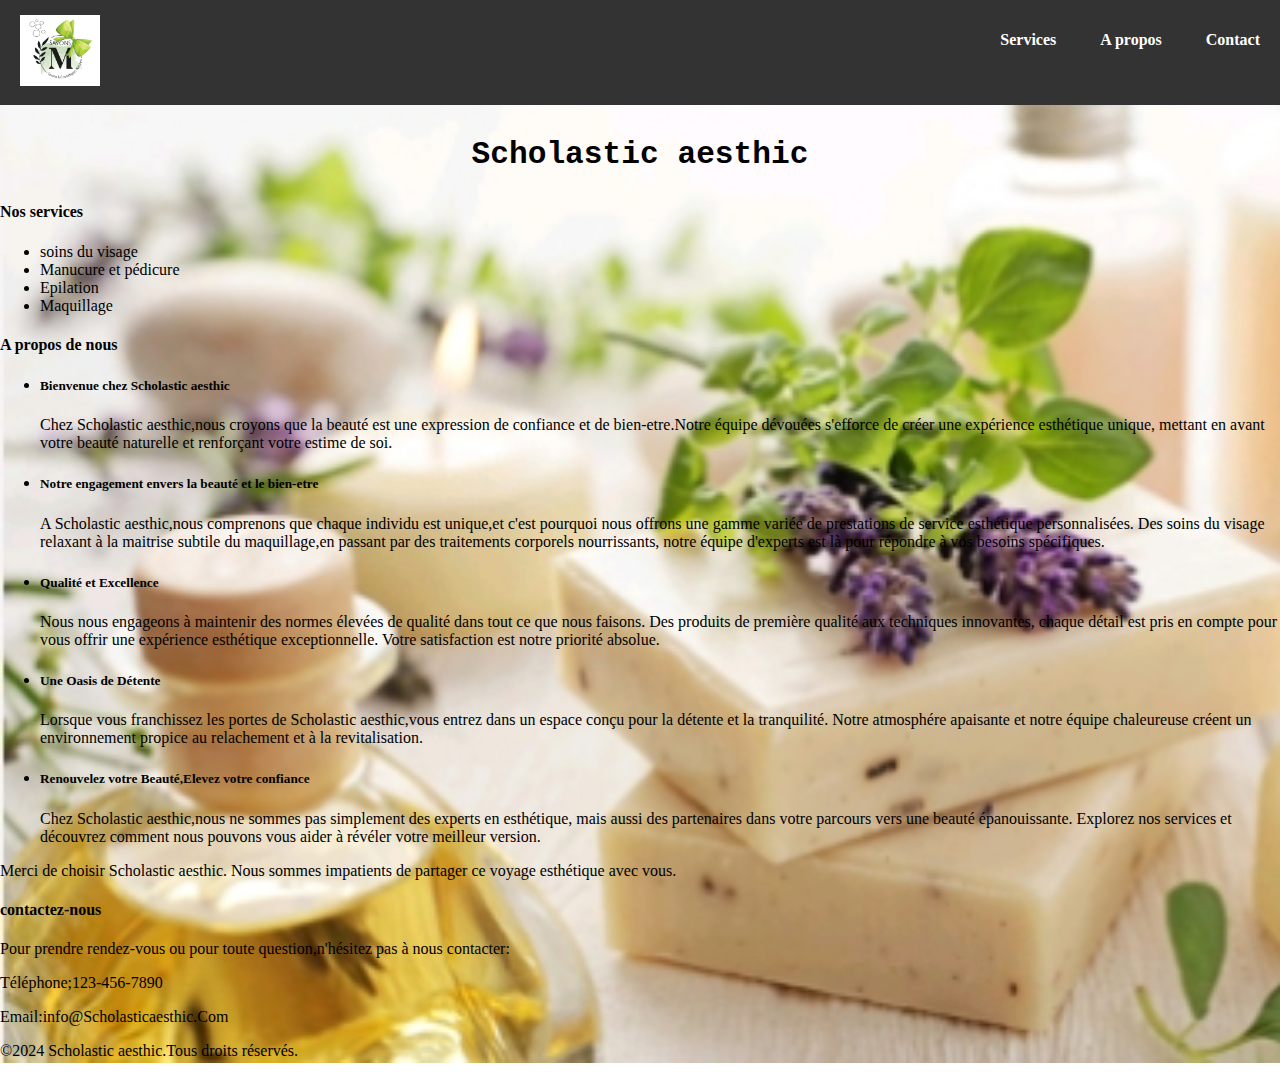
<file: index.html>
<!DOCTYPE html>
<html lang="fr">
<head>
	<title>Mon projet</title>
	<link rel="stylesheet" type="text/css" href="projet.css">
</head>
<body>
	
	
	<!--div>
		<center>
			<B>
			<big>
				<h1><pre>Schlastic aesthic</pre> </h1>
			</big>
		</B>
		</div>
		</center-->
		<header>
	
		<div class="logo">
		<img src="Logo.jpg" alt="">
	</div>
		<div>
		<nav> 
			<ul>
				<li><a href="Services.html">Services</a></li>
				<li><a href="Apropos.html">A propos</a></li>
				<li><a href="Contact.html">Contact</a></li>
			</ul>
		</nav>
		</div>

</header>

<br>
		<center>
			<B>
			<big><br><br><br><br>
				<h1><pre>Scholastic aesthic</pre> </h1>
			</big>
		</B>
		</center>
<section id="Services">
	<h4>Nos services</h4>
	<ul>
		<li>soins du visage</li>
		<li>Manucure et pédicure</li>
		<li>Epilation</li>
		<li>Maquillage</li>
	</ul>
</section>

<section id="about">
	<h4>A propos de nous</h4>
	<p> 
		<ul>
		<li><h5>Bienvenue chez Scholastic aesthic</h5></li>
	Chez Scholastic aesthic,nous croyons que la beauté est une expression de confiance et de bien-etre.Notre équipe dévouées s'efforce de créer une expérience esthétique unique, mettant en avant votre beauté naturelle et renforçant votre estime de soi.
		<li><h5>Notre engagement envers la beauté et le bien-etre</h5></li>
	A Scholastic aesthic,nous comprenons que chaque individu est unique,et c'est pourquoi nous offrons une gamme variée de prestations de service esthétique personnalisées. Des soins du visage relaxant à la maitrise subtile du maquillage,en passant par des traitements corporels nourrissants, notre équipe d'experts est là pour répondre à vos besoins spécifiques.
		<li><h5>Qualité et Excellence</h5></li>
	Nous nous engageons à maintenir des normes élevées de qualité dans tout ce que nous faisons. Des produits de première qualité aux techniques innovantes, chaque détail est pris en compte pour vous offrir une expérience esthétique exceptionnelle. Votre satisfaction est notre priorité absolue.
		<li><h5>Une Oasis de Détente</h5></li>
	Lorsque vous franchissez les portes de Scholastic aesthic,vous entrez dans un espace conçu pour la détente et la tranquilité. Notre atmosphére apaisante et notre équipe chaleureuse créent un environnement propice au relachement et à la revitalisation.
	<li><h5>Renouvelez votre Beauté,Elevez votre confiance</h5></li>
	Chez Scholastic aesthic,nous ne sommes pas simplement des experts en esthétique, mais aussi des partenaires dans votre parcours vers une beauté épanouissante. Explorez nos services et découvrez comment nous pouvons vous aider à révéler votre meilleur version.
</ul>
	
	Merci de choisir Scholastic aesthic.
	
	Nous sommes impatients de partager ce voyage esthétique avec vous.
	</p>
</section>

<section id="contact">
	<h4>contactez-nous</h4>
	<p>Pour prendre rendez-vous ou pour toute question,n'hésitez pas à nous contacter:	
	</p>
	<p>Téléphone;123-456-7890</p>
	<p>Email:info@Scholasticaesthic.Com</p>
</section>
<footer> 
	<p>&copy;2024 Scholastic aesthic.Tous droits réservés.</p>
</footer>
</body>
</html>
</file>
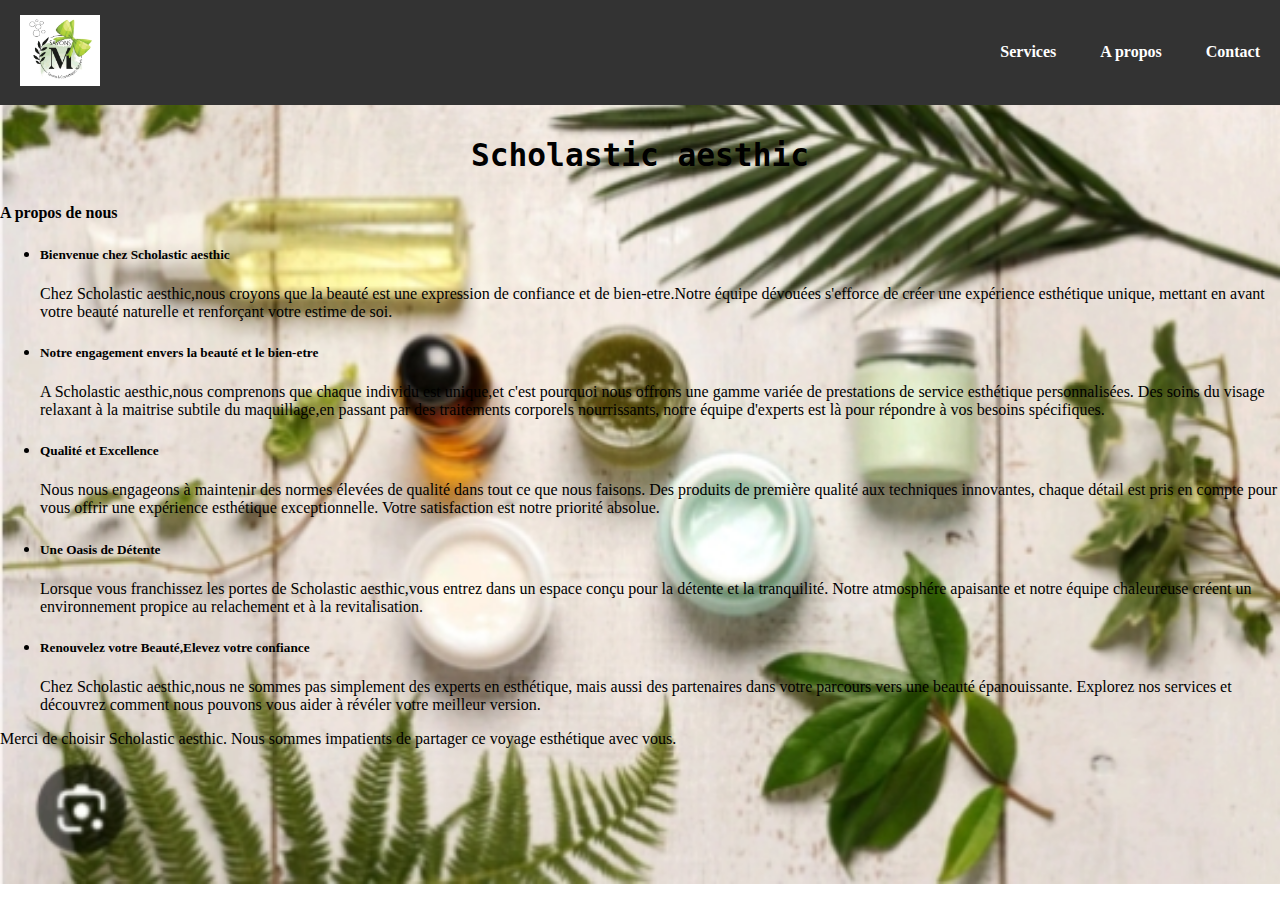
<file: Apropos.html>
<!DOCTYPE html>
<html>
<head>
	<title></title>
</head>
<body>
<!DOCTYPE html>
<html lang="fr">
<head>
	<title>Mon projet</title>
	<link rel="stylesheet" type="text/css" href="A propos.css">
</head>
<body>
	
	
	<!--div>
		<center>
			<B>
			<big>
				<h1><pre>Schlastic aesthic</pre> </h1>
			</big>
		</B>
		</div>
		</center-->
		<header>
	
		<div class="logo">
		<img src="Logo.jpg" alt="">
	</div>
		<div>
		<nav> 
			<ul>
				<li><a href="Services.html">Services</a></li>
				<li><a href="Apropos.html">A propos</a></li>
				<li><a href="Contact.html">Contact</a></li>
			</ul>
		</nav>
		</div>

</header>

<br>
		<center>
			<B>
			<big><br><br><br><br>
				<h1><pre>Scholastic aesthic</pre> </h1>
			</big>
		</B>
	</center>

<section id="about">
	<h4>A propos de nous</h4>
	<p>
		<ul> 
		<li><h5>Bienvenue chez Scholastic aesthic</h5></li>
		Chez Scholastic aesthic,nous croyons que la beauté est une expression de confiance et de bien-etre.Notre équipe dévouées s'efforce de créer une expérience esthétique unique, mettant en avant votre beauté naturelle et renforçant votre estime de soi.
			<li><h5>Notre engagement envers la beauté et le bien-etre</h5></li>
		A Scholastic aesthic,nous comprenons que chaque individu est unique,et c'est pourquoi nous offrons une gamme variée de prestations de service esthétique personnalisées. Des soins du visage relaxant à la maitrise subtile du maquillage,en passant par des traitements corporels nourrissants, notre équipe d'experts est là pour répondre à vos besoins spécifiques.
			<li><h5>Qualité et Excellence</h5></li>
		Nous nous engageons à maintenir des normes élevées de qualité dans tout ce que nous faisons. Des produits de première qualité aux techniques innovantes, chaque détail est pris en compte pour vous offrir une expérience esthétique exceptionnelle. Votre satisfaction est notre priorité absolue.
			<li><h5>Une Oasis de Détente</h5></li>
		Lorsque vous franchissez les portes de Scholastic aesthic,vous entrez dans un espace conçu pour la détente et la tranquilité. Notre atmosphére apaisante et notre équipe chaleureuse créent un environnement propice au relachement et à la revitalisation.
		<li><h5>Renouvelez votre Beauté,Elevez votre confiance</h5></li>
		Chez Scholastic aesthic,nous ne sommes pas simplement des experts en esthétique, mais aussi des partenaires dans votre parcours vers une beauté épanouissante. Explorez nos services et découvrez comment nous pouvons vous aider à révéler votre meilleur version.
		
	</ul>
	
		Merci de choisir Scholastic aesthic.
		
		Nous sommes impatients de partager ce voyage esthétique avec vous.
		</p>

</section>

</body>
</html>
</body>
</html>
</file>
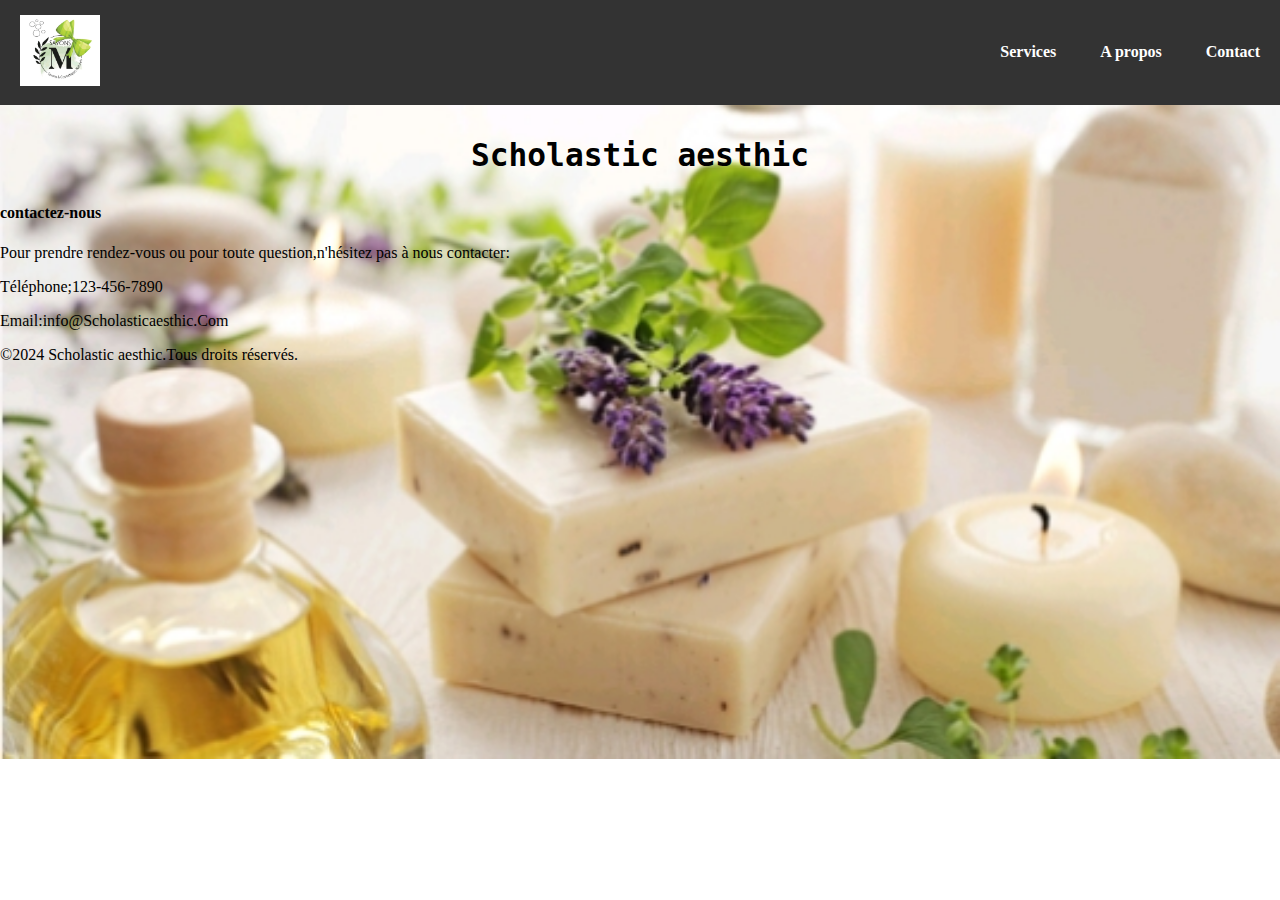
<file: Contact.html>
<!DOCTYPE html>
<html>
<head>
	<title></title>
</head>
<body>
<!DOCTYPE html>
<html lang="fr">
<head>
	<title>Mon projet</title>
	<link rel="stylesheet" type="text/css" href="contact.css">
</head>
<body>
	
	
	<!--div>
		<center>
			<B>
			<big>
				<h1><pre>Schlastic aesthic</pre> </h1>
			</big>
		</B>
		</div>
		</center-->
		<header>
	
		<div class="logo">
		<img src="Logo.jpg" alt="">
	</div>
		<div>
		<nav> 
			<ul>
				<li><a href="Services.html">Services</a></li>
				<li><a href="Apropos.html">A propos</a></li>
				<li><a href="Contact.html">Contact</a></li>
			</ul>
		</nav>
		</div>

</header>

<br>
		<center>
			<B>
			<big><br><br><br><br>
				<h1><pre>Scholastic aesthic</pre> </h1>
			</big>
		</B>
		</center>

<section id="contact">
	<h4>contactez-nous</h4>
	<p>Pour prendre rendez-vous ou pour toute question,n'hésitez pas à nous contacter:	
	</p>
	<p>Téléphone;123-456-7890</p>
	<p>Email:info@Scholasticaesthic.Com</p>
</section>
<footer> 
	<p>&copy;2024 Scholastic aesthic.Tous droits réservés.</p>
</footer>
</body>
</html>
</body>
</html>
</file>
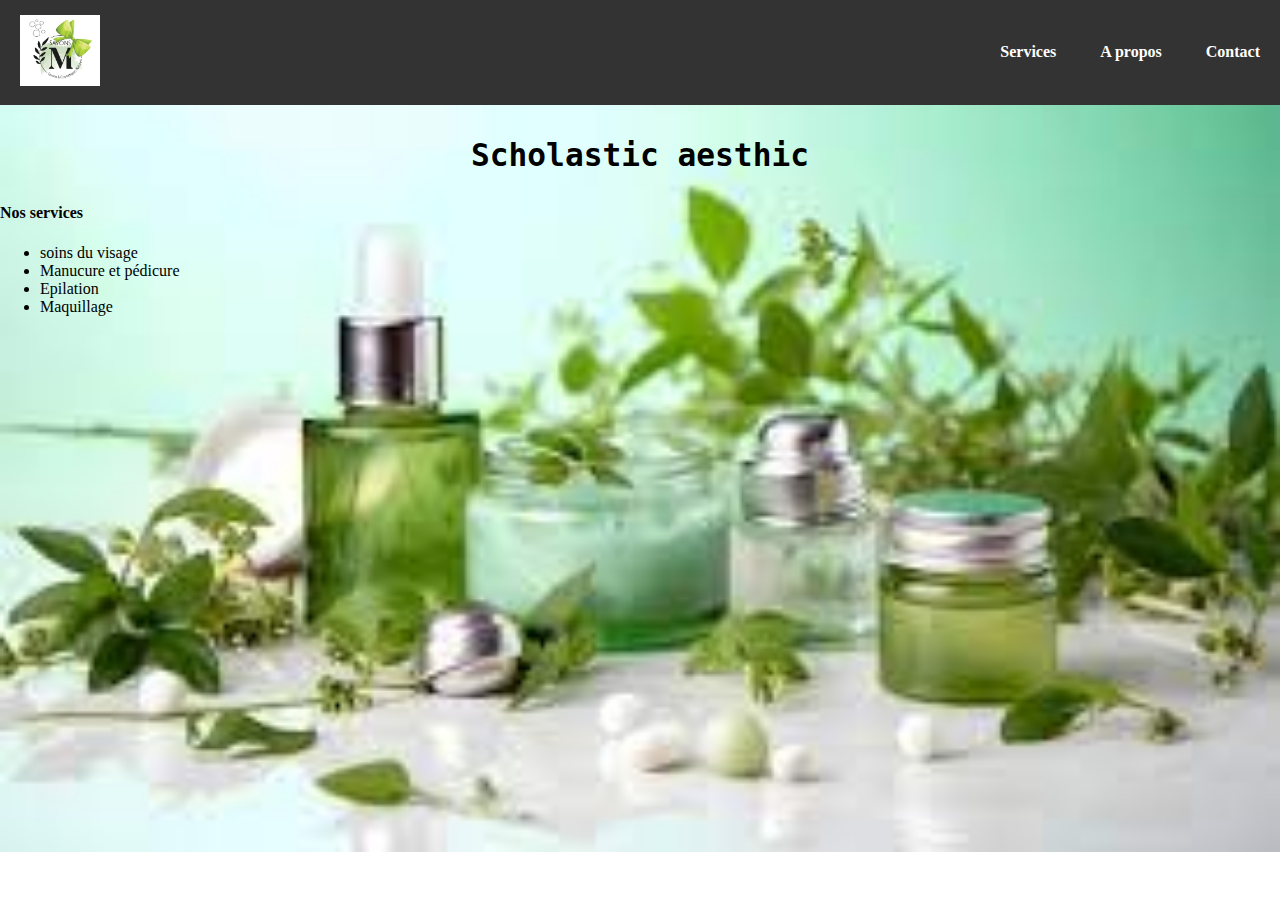
<file: Services.html>
<!DOCTYPE html>
<html>
<head>
	<title></title>
</head>
<body>
<!DOCTYPE html>
<html lang="fr">
<head>
	<title>Mon projet</title>
	<link rel="stylesheet" type="text/css" href="Serstyle.css">
</head>
<body>
	
	
	<!--div>
		<center>
			<B>
			<big>
				<h1><pre>Schlastic aesthic</pre> </h1>
			</big>
		</B>
		</div>
		</center-->
		<header>
	
		<div class="logo">
		<img src="Logo.jpg" alt="">
	</div>
		<div>
		<nav> 
			<ul>
				<li><a href="Services.html">Services</a></li>
				<li><a href="Apropos.html">A propos</a></li>
				<li><a href="Contact.html">Contact</a></li>
			</ul>
		</nav>
		</div>

</header>

<br>
		<center>
			<B>
			<big><br><br><br><br>
				<h1><pre>Scholastic aesthic</pre> </h1>
			</big>
		</B>
		</center>
<section id="services">
	<h4>Nos services</h4>
	<ul>
		<li>soins du visage</li>
		<li>Manucure et pédicure</li>
		<li>Epilation</li>
		<li>Maquillage</li>
	</ul>
</section>


</body>
</html>
</body>
</html>
</file>
<file: projet.css>
body{ 
	margin: 0;
	padding: 0;
	background-image:url("1706524371041.jpg");
	background-repeat: no-repeat;
	background-size:140%;
	font-family: cursive;
}



header{  
background-color: #333;
padding: 15px 20px;
position: fixed;
width: 100%;
top: 0;
display: flex;
justify-content: space-between;
align-items: : center;
}

.logo img{
	width: 80px;
}
	nav ul{
list-style: none;
margin: 10;
padding: 0;
}  

	nav ul li { 

	display: inline-block;
	margin-right: 40px;
}

nav ul li a {
	text-decoration: none;
		color: white;
		font-weight: bold; 
}


}
	.content{ 
		margin-top: 70px;
}
</file>
<file: A propos.css>
body{ 
	margin: 0;
	padding: 0;
	background-image:url("1706524272683.jpg");
	background-repeat: no-repeat;
	background-size:100%;
	font-family: cursive;
}



header{  
background-color: #333;
padding: 15px 20px;
position: fixed;
width: 100%;
top: 0;
display: flex;
justify-content: space-between;
align-items:  center;
}  

.logo img{
	width: 80px;
}
	nav ul{
list-style: none;
margin: 10;
padding: 0;
}  

nav ul li { 

	display: inline-block;
	margin-right: 40px;
}

nav ul li a {
	text-decoration: none;
		color: white;
		font-weight: bold; 
}



	.content{ 
		margin-top: 70px;
}
</file>
<file: contact.css>
body{ 
	margin: 0;
	padding: 0;
	background-image:url("1706524371041.jpg");
	background-repeat: no-repeat;
	background-size:100%;
	font-family: cursive;
}



header{  
background-color: #333;
padding: 15px 20px;
position: fixed;
width: 100%;
top: 0;
display: flex;
justify-content: space-between;
align-items:  center;
}  

.logo img{
	width: 80px;
}
	nav ul{
list-style: none;
margin: 10;
padding: 0;
}  

nav ul li { 

	display: inline-block;
	margin-right: 40px;
}

nav ul li a {
	text-decoration: none;
		color: white;
		font-weight: bold; 
}



	.content{ 
		margin-top: 70px;
}
</file>
<file: Serstyle.css>
body{ 
	margin: 0;
	padding: 0;
	background-image:url("er.jpg");
	background-repeat: no-repeat;
	background-size:100%;
	font-family: cursive;
}



header{  
background-color: #333;
padding: 15px 20px;
position: fixed;
width: 100%;
top: 0;
display: flex;
justify-content: space-between;
align-items:  center;
}  

.logo img{
	width: 80px;
}
	nav ul{
list-style: none;
margin: 10;
padding: 0;
}  

nav ul li { 

	display: inline-block;
	margin-right: 40px;
}

nav ul li a {
	text-decoration: none;
		color: white;
		font-weight: bold; 
}



	.content{ 
		margin-top: 70px;
}
</file>
